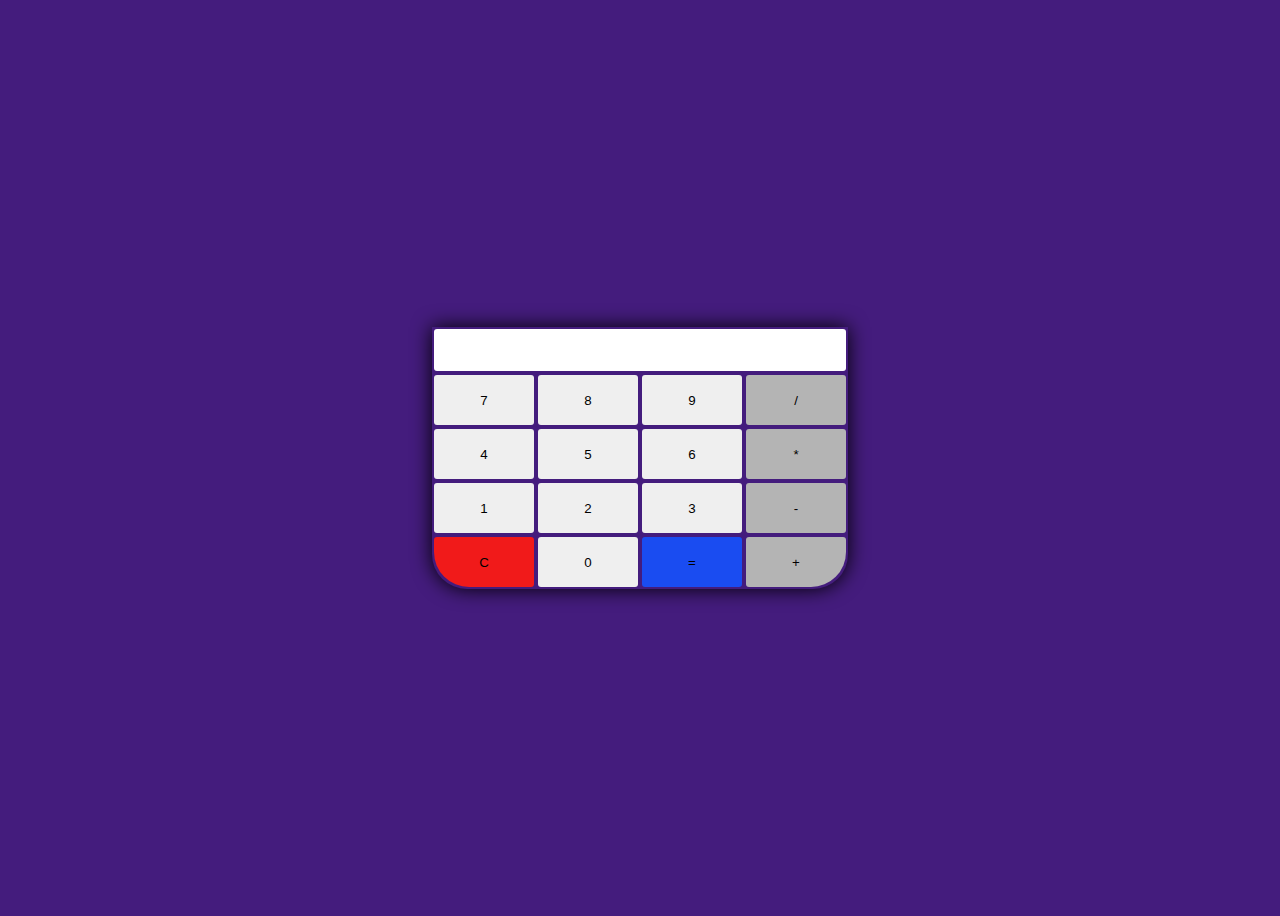
<file: Calculadora/index.html>
<!DOCTYPE html>
<html lang="en">
<head>
    <meta charset="UTF-8">
    <meta http-equiv="X-UA-Compatible" content="IE=edge">
    <meta name="viewport" content="width=device-width, initial-scale=1.0">
    <script langage="JavaScript" src="./app.js"></script>
    <link rel="stylesheet" href="./main.css"
    <title></title>
</head>
<body>
    <form action="" name="calc">
        <div id="calculadora">
            <input type="text" id="visor" name="visor"> 
            <div id="primeira">
                <input type="button" value="7" class="botao borda" onclick="botao(value)">
                <input type="button" value="8" class="botao borda" onclick="botao(value)">
                <input type="button" value="9" class="botao borda" onclick="botao(value)">
                <input type="button" value="/" class="botao borda" onclick="botao(value)">
            </div>
            <div id="segunda">
                <input type="button" value="4" class="botao borda" onclick="botao(value)">
                <input type="button" value="5" class="botao borda" onclick="botao(value)">
                <input type="button" value="6" class="botao borda" onclick="botao(value)">
                <input type="button" value="*" class="botao borda" onclick="botao(value)">
            </div>
            <div id="terceira">
                <input type="button" value="1" class="botao borda" onclick="botao(value)">
                <input type="button" value="2" class="botao borda" onclick="botao(value)">
                <input type="button" value="3" class="botao borda" onclick="botao(value)">
                <input type="button" value="-" class="botao borda" onclick="botao(value)">
            </div>
            <div id="quarta">
                <input type="button" value="C" class="botao borda" onclick="reseta()">
                <input type="button" value="0" class="botao borda" onclick="botao(value)">
                <input type="button" value="=" class="botao borda" onclick="calcula()">
                <input type="button" value="+" class="botao borda" onclick="botao(value)">
            </div>
        </div>

    </form>
</body>
</html>
</file>
<file: Calculadora/main.css>
@import url('https://fonts.googleapis.com/css2?family=Balsamiq+Sans&display=swap');
{
    padding: 0;
    margin: 0;
    outline: 0;
    font-family: 'Balsamiq Sans', cursive;
    font-weight: 500;
    font-size: 22px;
}

body {
    display: flex;
    justify-content: center;
    align-items: center;
    height: 100vh;
    background-color: #441c7d;
}

input {
    margin: 2px;
    border: none;
    border-radius: 3px;
}

input[type=text] {
    width: calc(100% - 8px);
    height: 40px;
}

input[type=button]{
    width: 100px;
    height: 50px;
    transition: ease 0.2s;
    cursor: pointer;
}

div#calculadora div{
    display: flex;
}

div#calculadora {
    box-shadow: 0 0 20px black;
}

div#calculadora div input:nth-child(4) {
    background: #b4b4b4;
}

div#quarta input:nth-child(1) {
    background: #f11a1a;
}

div#quarta input:nth-child(1) , div#calculadora {
    border-bottom-left-radius: 35px;
}

div#quarta input:nth-child(3) {
    background: #1a4cf1;
}

div#quarta input:nth-child(4) , div#calculadora {
    border-bottom-right-radius: 35px;
}

input[type=button]:hover {
    filter: brightness(50%);
}

input[type=button]:active {
    transform: scale(0.9);
}
</file>
